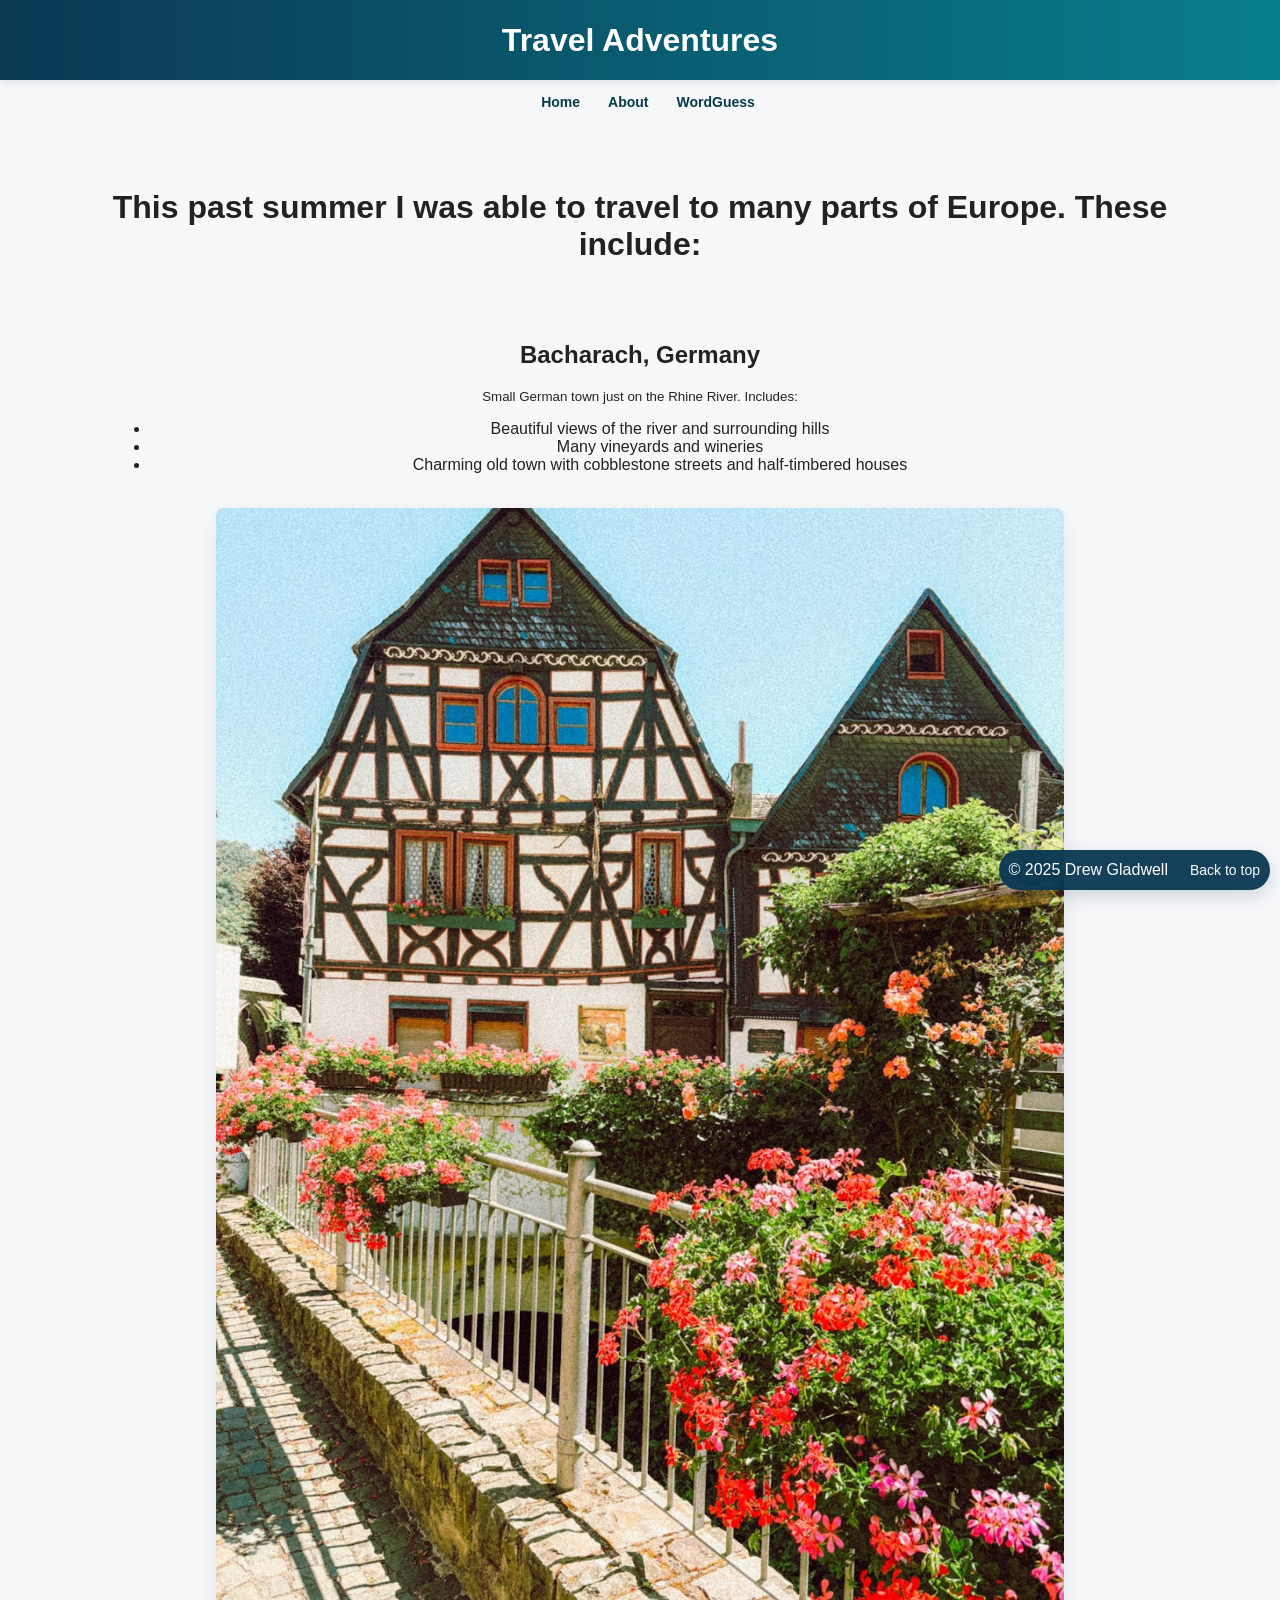
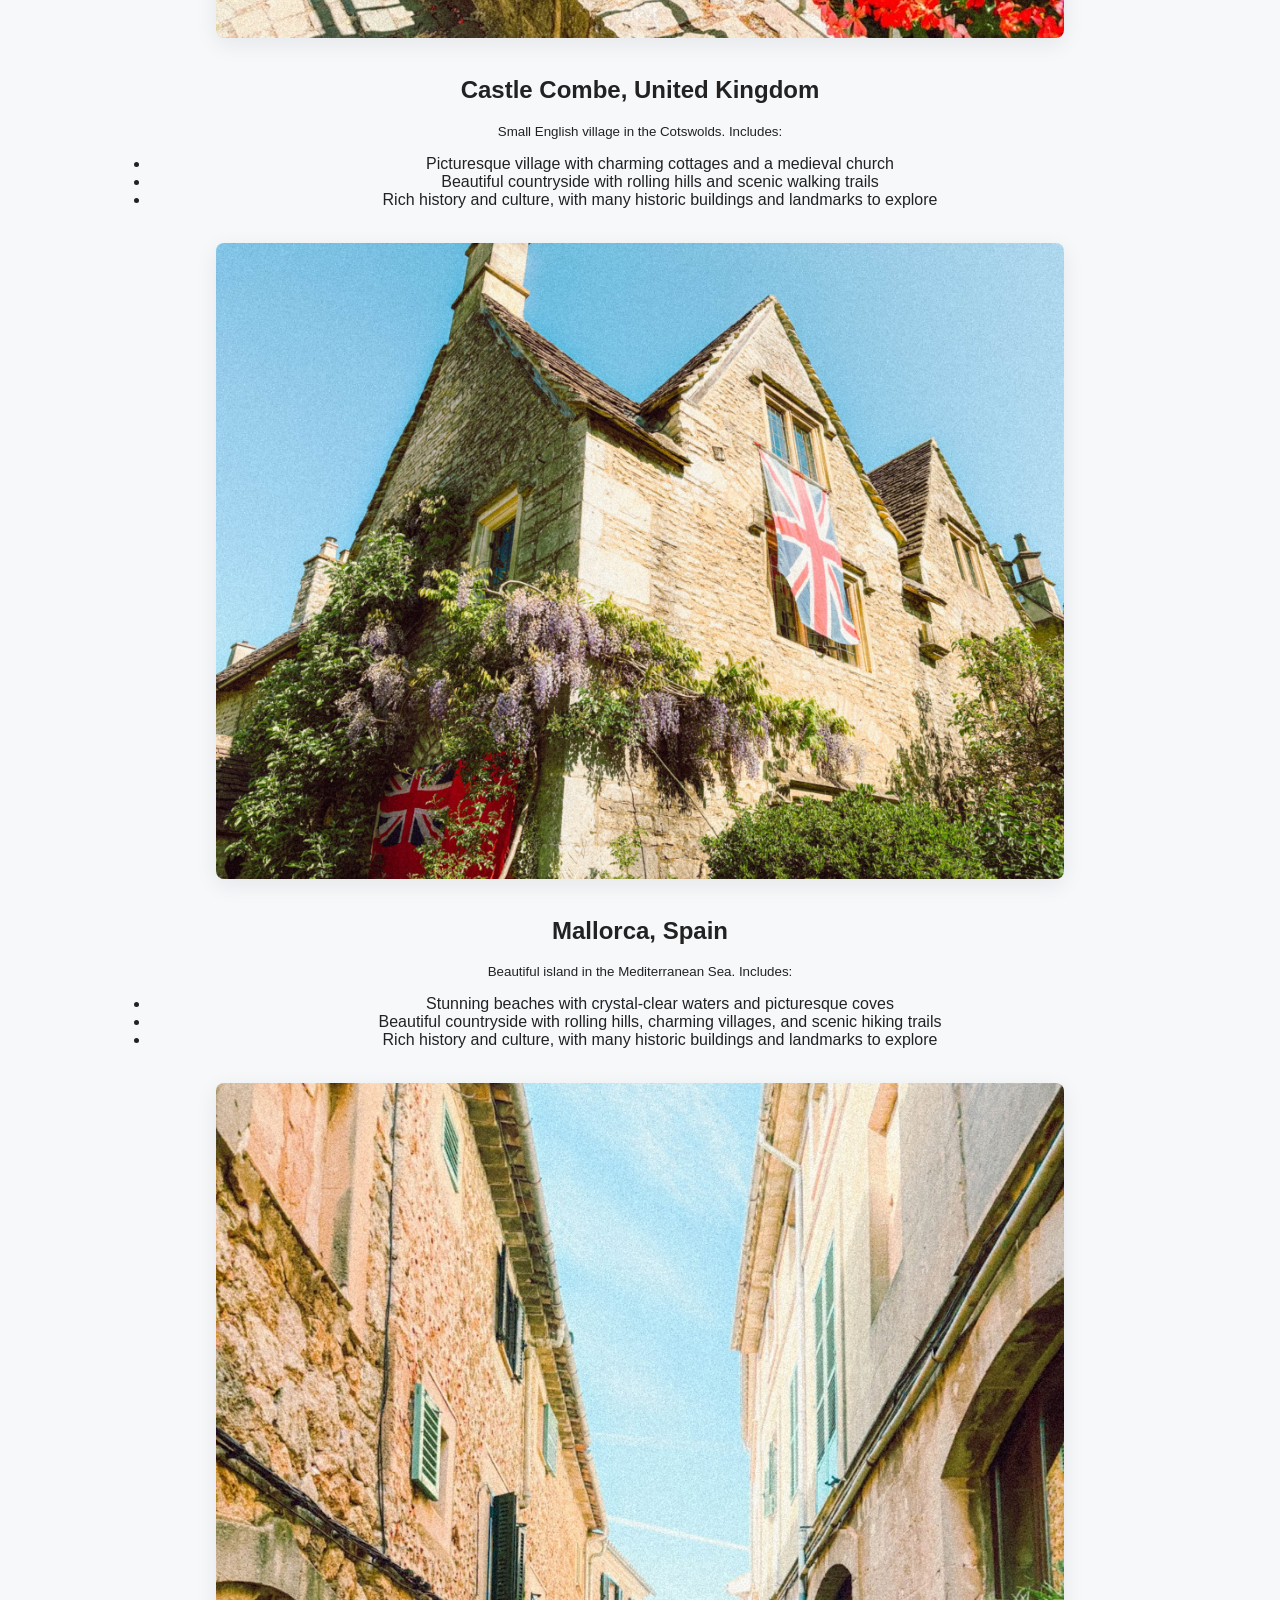
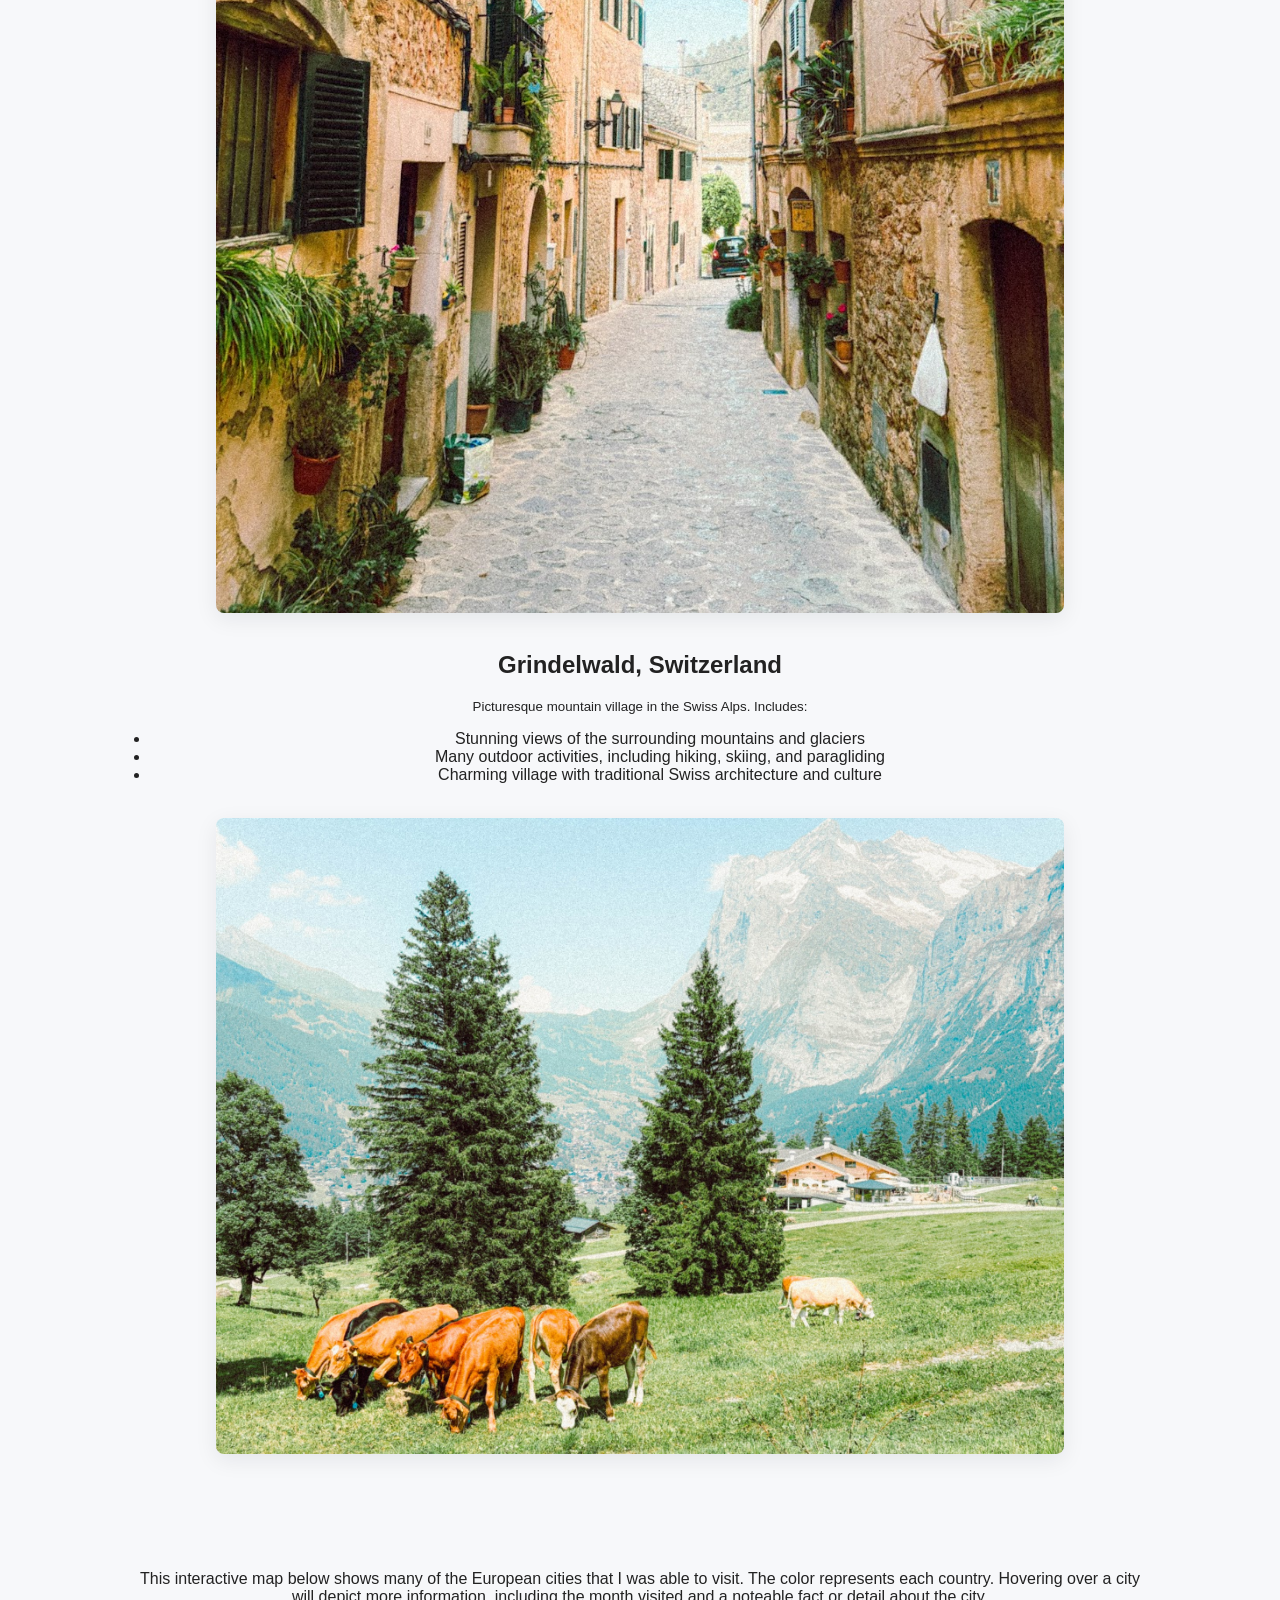
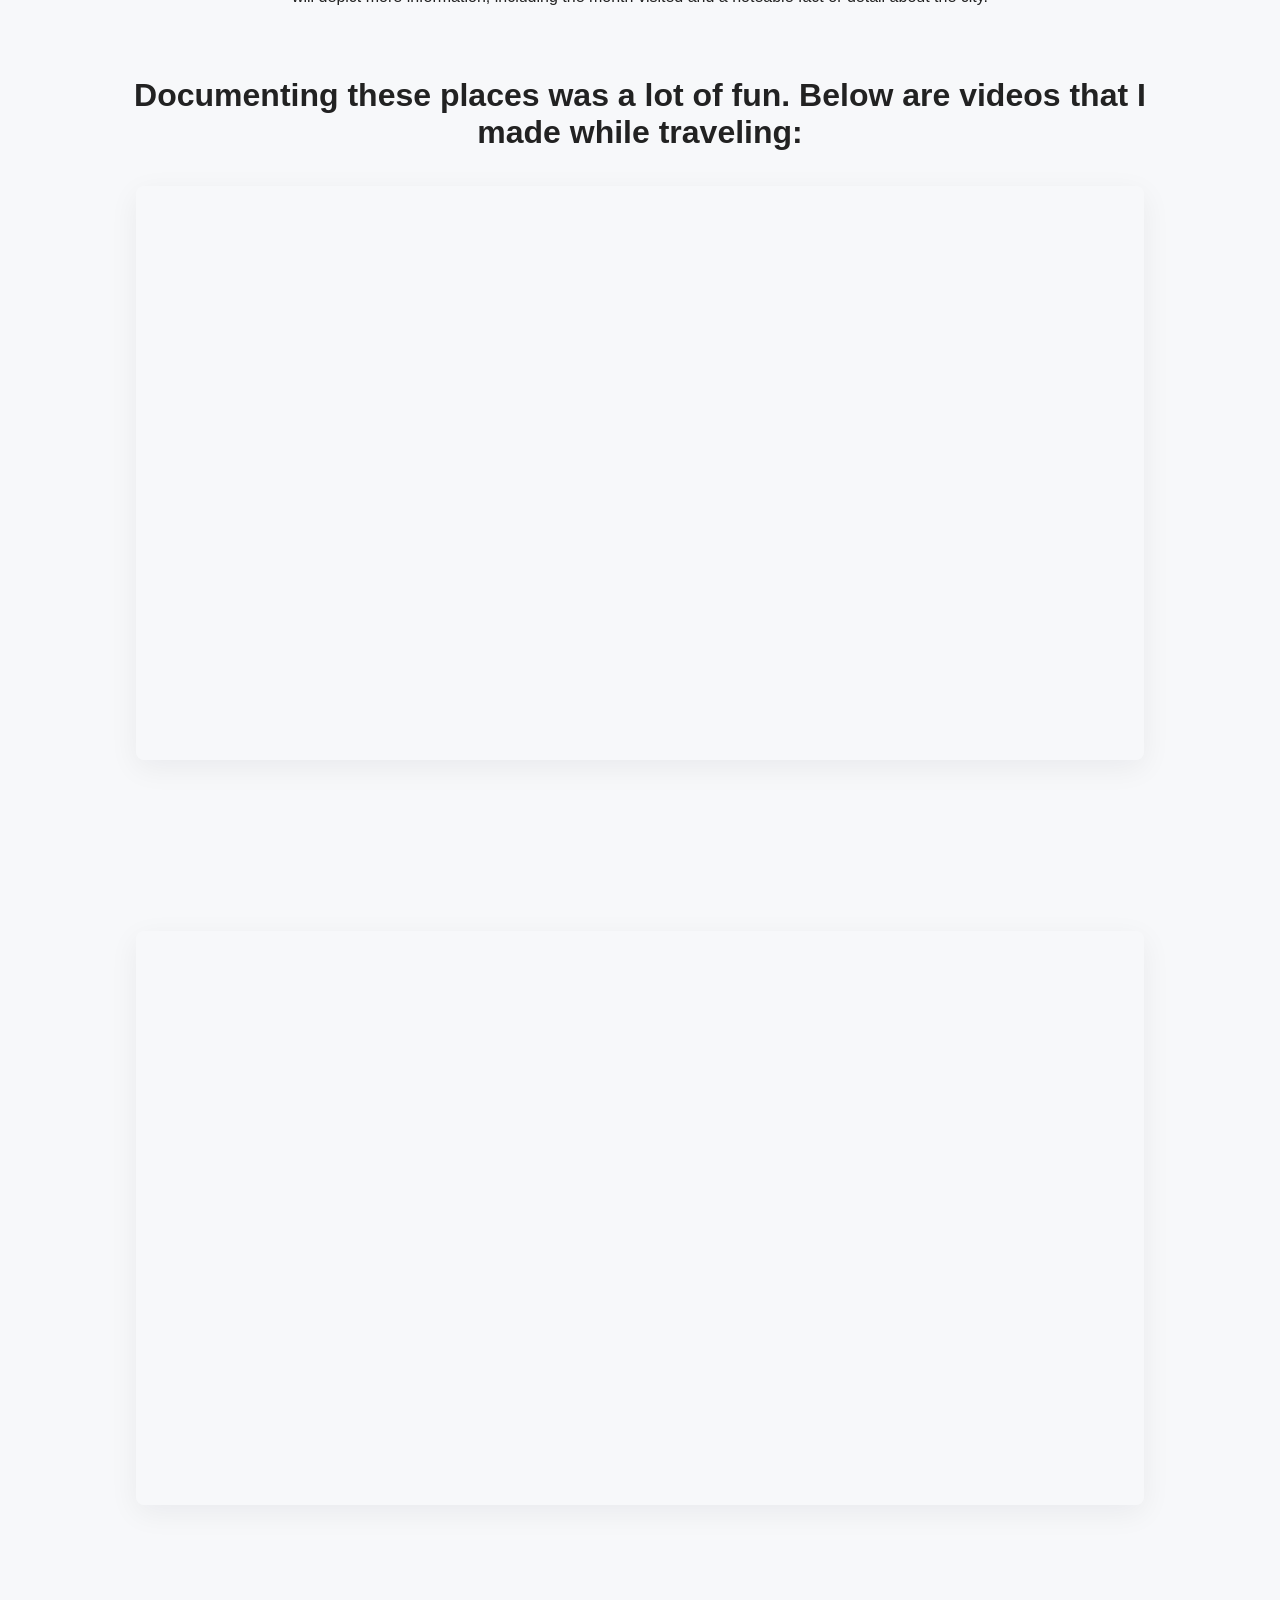
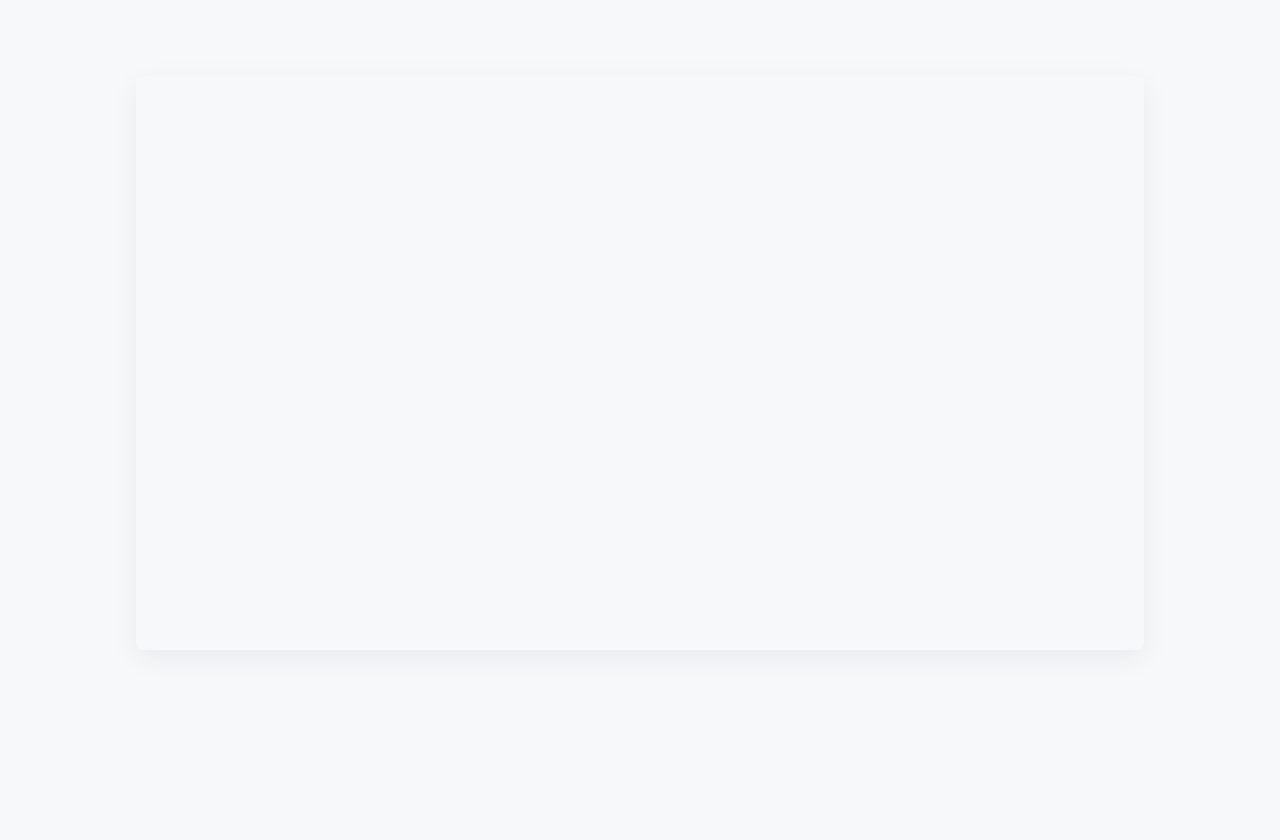
<file: from-scratch.html>
<!DOCTYPE html>
<html lang="en">
<head>
    <meta charset="UTF-8">
    <meta name="viewport" content="width=device-width, initial-scale=1.0">
    <title>Travel Adventures</title>
    <link href="css/mystyles.css" rel="stylesheet" />
</head>
<body>
    <div class="common header" id="top">
        <h1>Travel Adventures</h1>
    </div>
    <nav class = "common">
        <a href="index.html">Home</a>
        <a href="about.html">About</a>
        <a href="WordGuess.html">WordGuess</a>
    </nav>
    <div class = "common mainbody">
        </nav class = "common">
        <h1>This past summer I was able to travel to many parts of Europe. These include:</h1>
        <br><br>
        <h2>Bacharach, Germany</h2>
        <sub>Small German town just on the Rhine River. Includes:</sub>
        <ul>
            <li>Beautiful views of the river and surrounding hills</li>
            <li>Many vineyards and wineries</li>
            <li>Charming old town with cobblestone streets and half-timbered houses</li>
        </ul>
        <br>
        <img src = "assets/img/germany.jpg" width>
        <br>
        <h2>Castle Combe, United Kingdom</h2>
        <sub>Small English village in the Cotswolds. Includes:</sub>
        <ul>
            <li>Picturesque village with charming cottages and a medieval church</li>
            <li>Beautiful countryside with rolling hills and scenic walking trails</li>
            <li>Rich history and culture, with many historic buildings and landmarks to explore</li>
        </ul>
        <br>
        <img src = "assets/img/England.jpg" width>
        <br>
        <h2>Mallorca, Spain</h2>
        <sub>Beautiful island in the Mediterranean Sea. Includes:</sub>
        <ul>
            <li>Stunning beaches with crystal-clear waters and picturesque coves</li>
            <li>Beautiful countryside with rolling hills, charming villages, and scenic hiking trails</li>
            <li>Rich history and culture, with many historic buildings and landmarks to explore</li>
        </ul>
        <br>
        <img src = "assets/img/mallorca.jpg" width>
        <br>
        <h2>Grindelwald, Switzerland</h2>
        <sub>Picturesque mountain village in the Swiss Alps. Includes:</sub>
        <ul>
            <li>Stunning views of the surrounding mountains and glaciers</li>
            <li>Many outdoor activities, including hiking, skiing, and paragliding</li>
            <li>Charming village with traditional Swiss architecture and culture</li>
        </ul>
        <br>
        <img src = "assets/img/Switzerland.jpg" width>
        <br><br><br><br>
<div class = "common mainbody" <p> This interactive map below shows many of the European cities that I was able to visit. The color represents each country. Hovering over a city will depict more information, including the month visited and a noteable fact or detail about the city.</p>
        <div class='tableauPlaceholder' id='viz1776141031499' style='position: relative'><noscript><a href='#'><img alt='Dashboard 1 ' src='https:&#47;&#47;public.tableau.com&#47;static&#47;images&#47;Eu&#47;EuropeanCities_17761408617500&#47;Dashboard1&#47;1_rss.png' style='border: none' /></a></noscript><object class='tableauViz'  style='display:none;'><param name='host_url' value='https%3A%2F%2Fpublic.tableau.com%2F' /> <param name='embed_code_version' value='3' /> <param name='path' value='views&#47;EuropeanCities_17761408617500&#47;Dashboard1?:language=en-US&amp;:embed=true&amp;publish=yes&amp;:sid=&amp;:redirect=auth' /> <param name='toolbar' value='yes' /><param name='static_image' value='https:&#47;&#47;public.tableau.com&#47;static&#47;images&#47;Eu&#47;EuropeanCities_17761408617500&#47;Dashboard1&#47;1.png' /> <param name='animate_transition' value='yes' /><param name='display_static_image' value='yes' /><param name='display_spinner' value='yes' /><param name='display_overlay' value='yes' /><param name='display_count' value='yes' /><param name='language' value='en-US' /><param name='filter' value='publish=yes' /></object></div>                <script type='text/javascript'>                    var divElement = document.getElementById('viz1776141031499');                    var vizElement = divElement.getElementsByTagName('object')[0];                    if ( divElement.offsetWidth > 800 ) { vizElement.style.width='100%';vizElement.style.height=(divElement.offsetWidth*0.75)+'px';} else if ( divElement.offsetWidth > 500 ) { vizElement.style.width='100%';vizElement.style.height=(divElement.offsetWidth*0.75)+'px';} else { vizElement.style.width='100%';vizElement.style.height='727px';}                     var scriptElement = document.createElement('script');                    scriptElement.src = 'https://public.tableau.com/javascripts/api/viz_v1.js';                    vizElement.parentNode.insertBefore(scriptElement, vizElement);                </script>
        <br>
    <h1>Documenting these places was a lot of fun. Below are videos that I made while traveling:</h1>
    <div class = "common">
        <div class="video-wrapper">
            <iframe src="https://www.youtube.com/embed/_hglu-H29g4" title="England 2025" frameborder="0" allow="accelerometer; autoplay; clipboard-write; encrypted-media; gyroscope; picture-in-picture; web-share" referrerpolicy="strict-origin-when-cross-origin" allowfullscreen></iframe>
        </div>
    </div>
    <br><br><br><br><br><br><br><br>
    <div class = "common">
        <div class="video-wrapper">
            <iframe src="https://www.youtube.com/embed/qo05NND1Yqc" title="Mallorca" frameborder="0" allow="accelerometer; autoplay; clipboard-write; encrypted-media; gyroscope; picture-in-picture; web-share" referrerpolicy="strict-origin-when-cross-origin" allowfullscreen></iframe>
        </div>
    </div>
    <br><br><br><br><br><br><br><br>
    <div class = "common">
        <div class="video-wrapper">
            <iframe src="https://www.youtube.com/embed/32Jy9voVooA" title="summer 2025 in europe" frameborder="0" allow="accelerometer; autoplay; clipboard-write; encrypted-media; gyroscope; picture-in-picture; web-share" referrerpolicy="strict-origin-when-cross-origin" allowfullscreen></iframe>
        </div>
    </div>
    <br><br><br><br>
    
    <div class = "common footer">
        &copy; 2025 Drew Gladwell <a href="#top" class="back-to-top">Back to top</a>
    </div>
</body>
</html>
            
        
</body>
</html>
</file>
<file: css/mystyles.css>
.root{
    --brand-bg-start: #0b3954;
    --brand-bg-end: #087e8b;
    --accent: #087e8b;
    --muted: #6b7280;
    --page-bg: #f7f8fa;
}

body{
    font-family: -apple-system, BlinkMacSystemFont, 'Segoe UI', Roboto, 'Helvetica Neue', Arial;
    color: #222;
    background: var(--page-bg);
    -webkit-font-smoothing:antialiased;
    -moz-osx-font-smoothing:grayscale;
    margin: 0;
}

/* make variables available globally */
:root{
    --brand-bg-start: #0b3954;
    --brand-bg-end: #087e8b;
    --accent: #087e8b;
    --muted: #6b7280;
    --page-bg: #f7f8fa;
}

.header{
    background: linear-gradient(90deg,var(--brand-bg-start),var(--brand-bg-end));
    color: #fff;
    height: 80px;
    padding: 0 1rem;
    display: flex;
    align-items: center;
    justify-content: center;
    box-shadow: 0 2px 8px rgba(11,57,84,0.12);
}

.mainbody{
    background: transparent;
    text-align: center;
    max-width: 1100px;
    margin: 1.5rem auto 4rem;
    padding: 1.25rem;
    box-sizing: border-box;
    border-radius: 8px;
}

img{
    display: block;
    margin-left: auto;
    margin-right: auto;
    width: 80%;
    max-width: 720px;
    border-radius: 8px;
    box-shadow: 0 6px 22px rgba(16,24,40,0.08);
}


.footer{
    background: rgba(11,57,84,0.96);
    color: white;
    height: 44px;
    line-height: 44px;
    position: fixed;
    bottom: 12px;
    right: 12px;
    left: auto;
    padding: 0 12px;
    border-radius: 999px;
    display: flex;
    align-items: center;
    gap: 10px;
    box-shadow: 0 6px 20px rgba(11,57,84,0.18);
    z-index: 999;
}

.footer .back-to-top{
    color: #fff;
    margin-left: 12px;
    text-decoration: none;
    font-size: 14px;
    vertical-align: middle;
}
.footer .back-to-top:hover{
    text-decoration: underline;
}

.common{
    text-align: center;
    font-family:Impact, Haettenschweiler, 'Arial Narrow Bold', sans-serif
}

nav{
    background: transparent;
    padding: 10px 1rem;
    overflow: visible;
    display: flex;
    justify-content: center;
    gap: 14px;
}

nav a{
    color: #083b4a;
    text-decoration: none;
    font-size: 15px;
    padding: 8px 12px;
    border-radius: 6px;
    font-weight: 600;
    transition: all 180ms ease-in-out;
}

nav a:hover{
    background: rgba(8,62,74,0.06);
    transform: translateY(-2px);
}

/* Make page and Tableau embed fill the viewport */
html, body {
    height: 100%;
    margin: 0;
    scroll-behavior: smooth;
}
body {
    display: flex;
    flex-direction: column;
}
.app-wide {
    width: 100vw;
}
.full-bleed {
    width: 100vw;
    box-sizing: border-box;
    left: 0;
}
.hide-overflow-x { overflow-x: hidden; }
.header {
    flex: 0 0 80px;
    width: 100%;
    box-sizing: border-box;
}
nav {
    flex: 0 0 auto;
    width: 100%;
}
.mainbody {
    flex: 1 0 auto;
    display: flex;
    flex-direction: column;
    align-items: stretch;
}
.tableauPlaceholder {
    flex: 1 0 auto;
    position: relative;
}
.tableauPlaceholder .tableauViz {
    width: 100% !important;
    height: calc(100vh - 120px) !important; /* roughly header (80px) + extra spacing */
}

.mainbody { overflow: auto; }



/* Video background styles (subtle image behind a video) */
:root{
    --bg-opacity: 0.22;
    --bg-blur: 2px;
}

.video-bg{
    position: relative;
    width: 100%;
    height: 100%;
    min-height: 300px;
    overflow: hidden;
    display: block;
    background-color: #000;
}

.video-bg::before{
    content: "";
    position: absolute;
    inset: 0;
    background-image: url('../assets/img/subtle-pattern.jpg');
    background-size: cover;
    background-position: center center;
    background-repeat: no-repeat;
    opacity: var(--bg-opacity);
    filter: blur(var(--bg-blur)) saturate(0.9) brightness(0.95);
    z-index: 0;
    pointer-events: none;
}

.video-bg video{
    position: relative;
    z-index: 1;
    width: 100%;
    height: 100%;
    object-fit: cover;
    display: block;
}

.video-bg .bg-overlay{
    position: absolute;
    inset: 0;
    background: rgba(0,0,0,0.12);
    z-index: 2;
    pointer-events: none;
}

.video-bg.fullscreen{
    height: calc(100vh - 125px);
}

/* Mobile-friendly tweaks */
/* make images fluid */
.mainbody img, img {
    max-width: 100%;
    height: auto;
}

.header { min-height: 56px; height: auto; padding: 0.6rem 1rem; }
.footer { height: 40px; line-height: 40px; padding: 0 10px; bottom: 10px; right: 10px; }

nav { flex-wrap: wrap; gap: 8px; padding: 8px; }
nav a { padding: 6px 10px; font-size: 14px; }

/* Ensure embedded viz/video scales nicely on narrow viewports */
.tableauPlaceholder .tableauViz,
.video-bg.fullscreen {
    height: calc(100vh - 120px) !important;
}

@media (max-width: 768px) {
    .mainbody { margin: 1rem; padding: 0.9rem; }
    .header { padding: 0.5rem; font-size: 1.05rem; }
    .footer { height: 36px; line-height: 36px; padding: 0 8px; bottom: 8px; right: 8px; }
    .video-bg.fullscreen { height: calc(100vh - 100px) !important; }
    nav a { font-size: 13px; padding: 6px 8px; }
    img { border-radius: 6px; }
}

@media (max-width: 420px) {
    .mainbody { padding: 0.6rem; margin: 0.6rem; }
    .header h1 { font-size: 1.05rem; }
    .footer { font-size: 13px; padding: 0 6px; }
}

/* Responsive video/iframe wrapper (keeps 16:9 aspect ratio) */
.video-wrapper{
    position: relative;
    width: 100%;
    max-width: 100%;
    /* keep a comfortable desktop width similar to original embeds */
    max-width: 1008px;
    padding-top: 56.25%; /* 16:9 */
    overflow: hidden;
    border-radius: 8px;
    box-shadow: 0 8px 30px rgba(16,24,40,0.06);
    margin: 0.85rem auto;
}
.video-wrapper iframe{
    position: absolute;
    top: 0;
    left: 0;
    width: 100%;
    height: 100%;
    border: 0;
}

/* Fallback: target any iframe inside .common to be fluid */
iframe {
  width: 100%;
  aspect-ratio: 16 / 9;
  height: auto;
}
</file>
